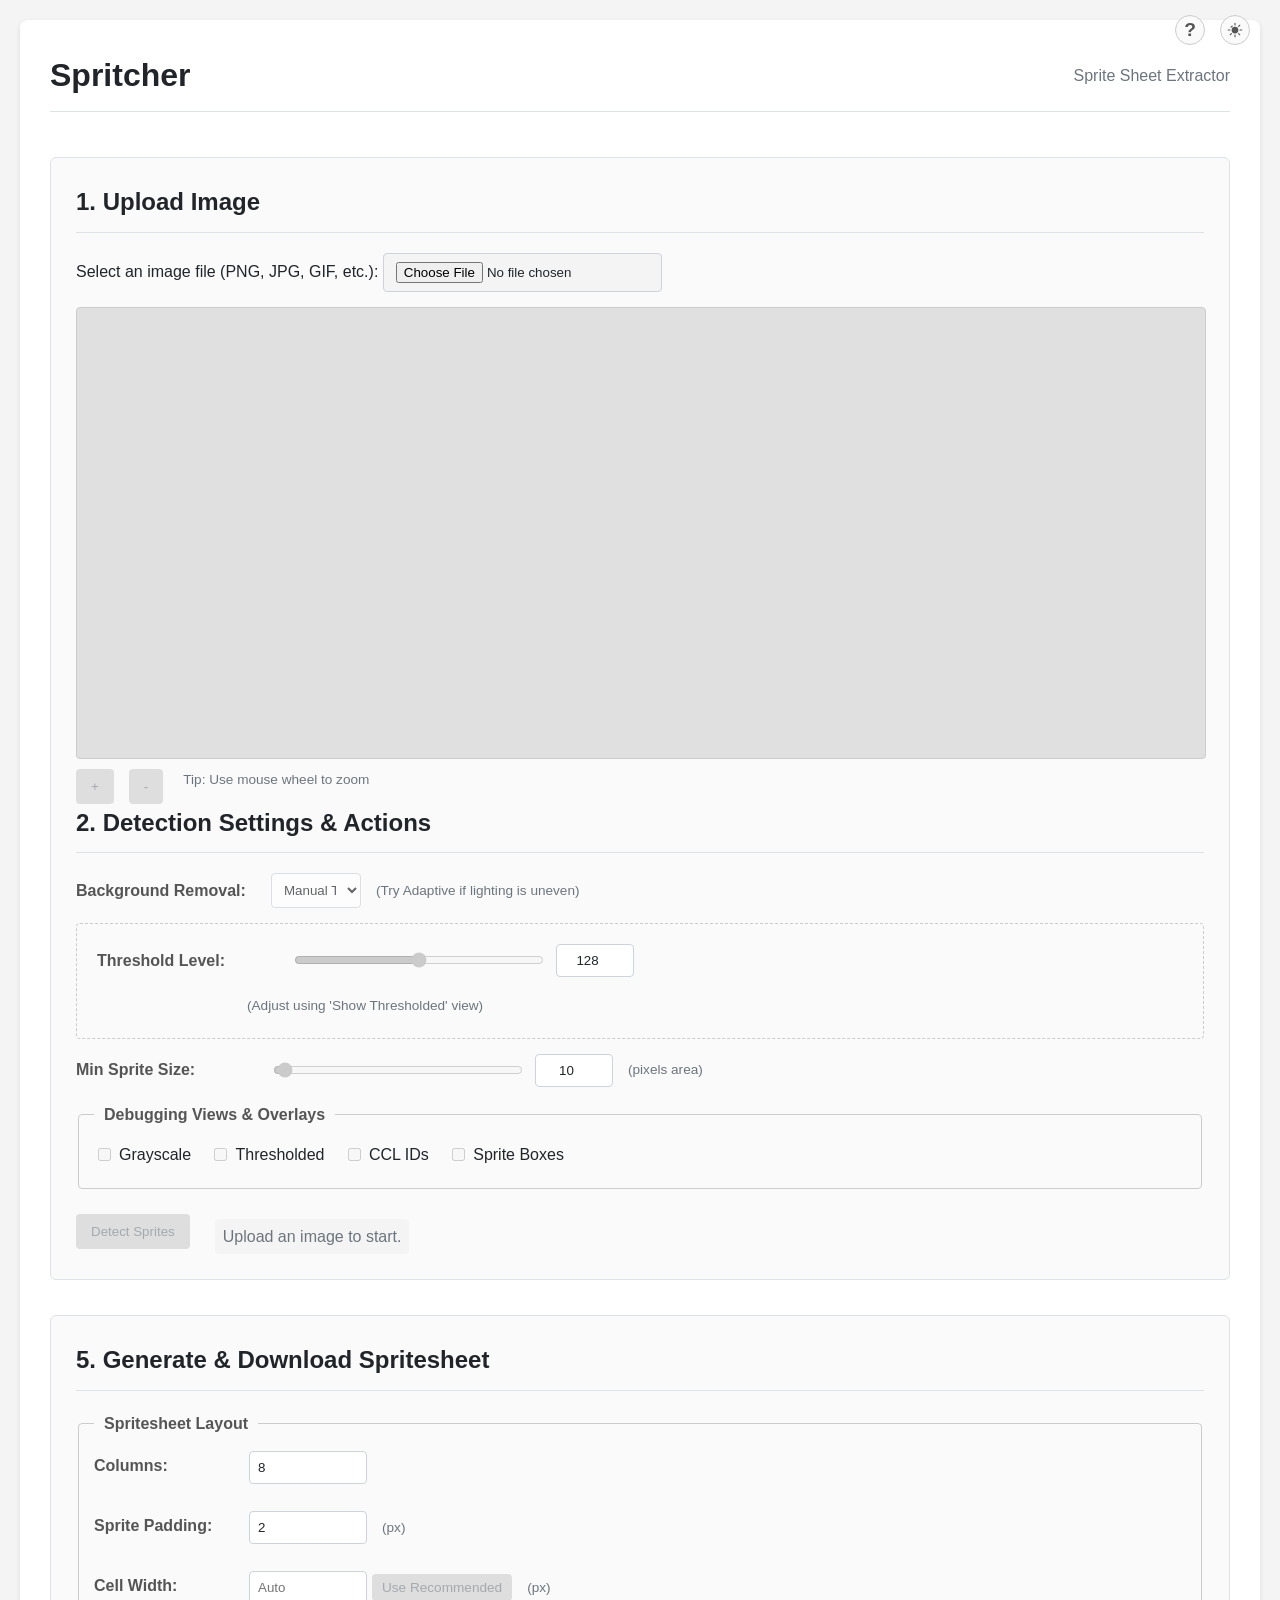
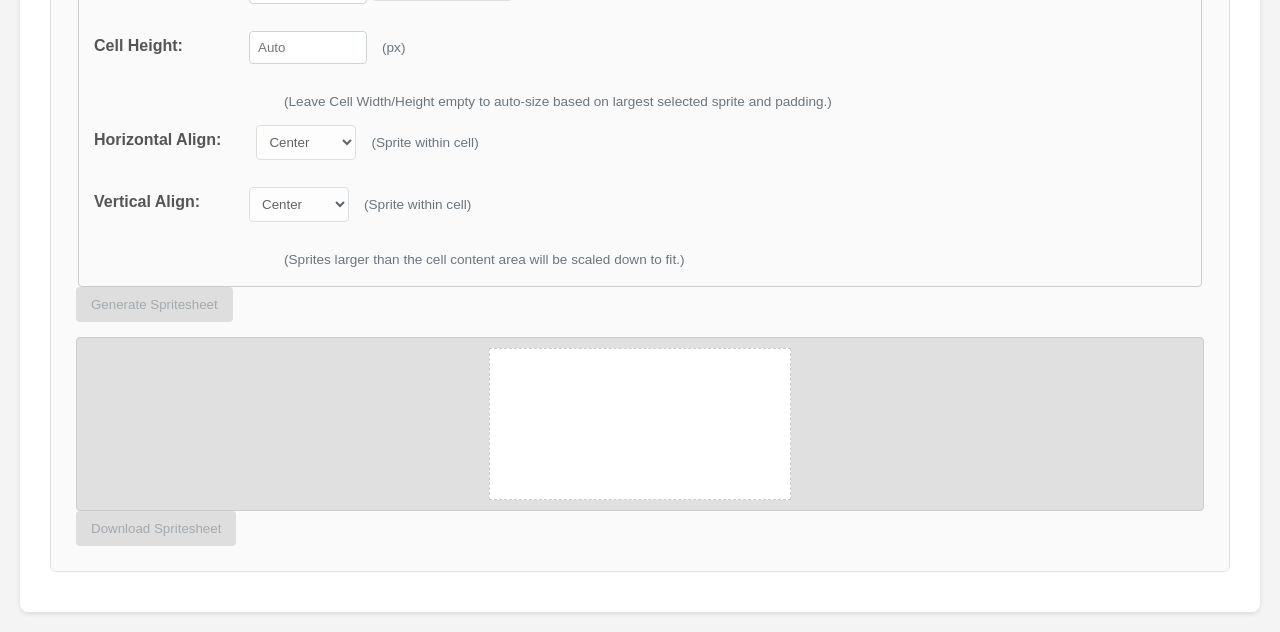
<file: index.html>
<!DOCTYPE html>
<html lang="en">
<head>
    <meta charset="UTF-8">
    <meta name="viewport" content="width=device-width, initial-scale=1.0">
    <title>Spritcher - Sprite Sheet Extractor</title>
    <link rel="stylesheet" href="variables.css">
    <link rel="stylesheet" href="base.css">
    <link rel="stylesheet" href="theme-toggle.css">
    <link rel="stylesheet" href="components.css">
    <link rel="stylesheet" href="preview.css">
    <link rel="stylesheet" href="editing.css">
    <link rel="stylesheet" href="spritesheet.css">
    <link rel="stylesheet" href="extracted-sprites.css">
    <link rel="stylesheet" href="help-modal.css">
</head>
<body>
    <button id="theme-toggle-button" class="theme-toggle" title="Toggle Light/Dark Mode">
        <svg id="sun-icon" xmlns="http://www.w3.org/2000/svg" viewBox="0 0 24 24" fill="currentColor" class="w-6 h-6">
            <path d="M12 2.25a.75.75 0 01.75.75v2.25a.75.75 0 01-1.5 0V3a.75.75 0 01.75-.75zM7.5 12a4.5 4.5 0 119 0 4.5 4.5 0 01-9 0zM18.894 6.166a.75.75 0 00-1.06-1.06l-1.591 1.59a.75.75 0 101.06 1.061l1.591-1.59zM21.75 12a.75.75 0 01-.75.75h-2.25a.75.75 0 010-1.5h2.25a.75.75 0 01.75.75zM17.834 18.894a.75.75 0 001.06-1.06l-1.59-1.591a.75.75 0 10-1.061 1.06l1.59 1.591zM12 18a.75.75 0 01.75.75V21a.75.75 0 01-1.5 0v-2.25A.75.75 0 0112 18zM7.758 17.303a.75.75 0 00-1.061-1.06l-1.591 1.59a.75.75 0 001.06 1.061l1.591-1.59zM6 12a.75.75 0 01-.75.75H3a.75.75 0 010-1.5h2.25A.75.75 0 016 12zM6.166 7.758a.75.75 0 001.06 1.06l1.59-1.591a.75.75 0 00-1.06-1.06l-1.59 1.59z"/>
        </svg>
        <svg id="moon-icon" xmlns="http://www.w3.org/2000/svg" viewBox="0 0 24 24" fill="currentColor" class="w-6 h-6" style="display: none;">
            <path fill-rule="evenodd" d="M9.528 1.718a.75.75 0 01.162.819A8.97 8.97 0 009 6a9 9 0 009 9 8.97 8.97 0 003.463-.69a.75.75 0 01.981.98 10.503 10.503 0 01-9.694 6.46c-5.799 0-10.5-4.7-10.5-10.5 0-3.51 1.713-6.637 4.43-8.564a.75.75 0 01.819.162z" clip-rule="evenodd"/>
        </svg>
    </button>
    <button id="help-button" class="help-btn" title="Open Help Guide">?</button>

    <div class="app-container">
        <h1>Spritcher <small>Sprite Sheet Extractor</small></h1>

        <!-- Combined Upload and Settings Section -->
        <section id="setup-section" class="setup-panel">
            <div class="setup-column upload-column">
                <h2>1. Upload Image</h2>
                <label for="image-upload">Select an image file (PNG, JPG, GIF, etc.):</label>
                <input type="file" id="image-upload" accept="image/*" title="Choose the image containing the sprites you want to extract">
                <div id="image-preview-container">
                    <canvas id="image-preview-canvas"></canvas>
                    <div id="debug-overlays"></div>
                </div>
                <div class="zoom-controls">
                    <button id="zoom-in-button" title="Zoom In">+</button>
                    <button id="zoom-out-button" title="Zoom Out">-</button>
                    <span class="setting-hint">Tip: Use mouse wheel to zoom</span>
                </div>
            </div>

            <div class="setup-column settings-column">
                <h2>2. Detection Settings & Actions</h2>
                <div class="setting">
                    <label for="threshold-type-select">Background Removal:</label>
                    <select id="threshold-type-select" title="Choose how to separate sprites from the background">
                        <option value="manual" selected>Manual Threshold</option>
                        <option value="adaptive-mean">Adaptive Threshold (Mean)</option>
                    </select>
                    <span class="setting-hint">(Try Adaptive if lighting is uneven)</span>
                </div>

                <div id="manual-threshold-settings" class="threshold-settings-group visible">
                    <div class="setting">
                        <label for="threshold-slider">Threshold Level:</label>
                        <input type="range" id="threshold-slider" min="0" max="255" value="128" title="Adjust sensitivity for background removal (lower = more sensitive)">
                        <input type="number" id="threshold-number-input" min="0" max="255" value="128" style="width: 60px; text-align: center;">
                    </div>
                    <span class="setting-hint" style="margin-left: 150px;">(Adjust using 'Show Thresholded' view)</span>
                    <span id="transparency-threshold-hint" class="setting-hint" style="display: none; margin-left: 150px; color: var(--text-link);">(Threshold set to 0 due to detected transparency)</span>
                </div>

                <div id="adaptive-threshold-settings" class="threshold-settings-group">
                    <div class="setting">
                        <label for="adaptive-blocksize-input">Neighborhood Size:</label>
                        <input type="number" id="adaptive-blocksize-input" min="3" step="2" value="11" title="Size of the area around each pixel used to calculate local threshold (must be odd)">
                        <span class="setting-hint">(Odd, e.g., 3, 5, 11...)</span>
                    </div>
                    <div class="setting">
                        <label for="adaptive-c-input">Sensitivity (C):</label>
                        <input type="number" id="adaptive-c-input" step="1" value="2" title="Constant subtracted from the local mean. Higher values make detection less sensitive.">
                        <span class="setting-hint">(Fine-tunes adaptive)</span>
                    </div>
                </div>

                <div class="setting">
                    <label for="min-sprite-size-slider">Min Sprite Size:</label>
                    <input type="range" id="min-sprite-size-slider" min="1" max="500" value="10" title="Ignore detected shapes smaller than this pixel area">
                    <input type="number" id="min-sprite-size-number-input" min="1" max="5000" value="10" style="width: 60px; text-align: center;">
                    <span class="setting-hint">(pixels area)</span>
                </div>

                <fieldset>
                    <legend>Debugging Views & Overlays</legend>
                    <label><input type="checkbox" id="show-grayscale-checkbox" name="debug-view" title="Show the image converted to grayscale"> Grayscale</label>
                    <label><input type="checkbox" id="show-threshold-checkbox" name="debug-view" title="Show the result of the background removal (thresholding)"> Thresholded</label>
                    <label><input type="checkbox" id="show-ccl-checkbox" name="debug-view" title="Show each detected sprite area with a unique color (Connected Component Labels)"> CCL IDs</label>
                    <label><input type="checkbox" id="show-bboxes-checkbox" name="debug-overlay" title="Show blue bounding boxes around detected sprites (enable for editing)"> Sprite Boxes</label>
                </fieldset>

                <div class="action-row" style="margin-top: 20px; display: flex; align-items: center; gap: 15px; flex-wrap: wrap;">
                    <button id="process-button" title="Apply settings and find sprite boundaries">Detect Sprites</button>
                    <div id="processing-status">Upload an image and adjust settings to start.</div>
                </div>
            </div>
        </section>

        <!-- Editing Tools Section (Remains Separate) -->
        <section id="editing-tools-section" style="display: none;">
            <h2>3. Sprite Editing Tools</h2> 
            <div id="edit-toolbar">
                <button id="pan-mode-btn" class="edit-mode-btn active" data-mode="pan" title="Pan/Zoom Mode (Click+Drag to Pan, Wheel to Zoom)">Pan/Zoom</button>
                <button id="select-mode-btn" class="edit-mode-btn" data-mode="select" title="Select Sprites (Click on a blue box)">Select</button>
                <button id="edit-bounds-mode-btn" class="edit-mode-btn" data-mode="edit-bounds" title="Edit Boundaries (Select a sprite first, then drag handles)">Edit Bounds</button>
                <button id="add-box-mode-btn" class="edit-mode-btn" data-mode="add" title="Add New Sprite Box (Click and drag on the image)">Add Box</button>
                <button id="delete-selected-btn" title="Delete Selected Sprite (Select a sprite first)" disabled>Delete Selected</button>
            </div>
            <div id="editing-status">Mode: PAN. Click and drag to pan, use wheel or buttons to zoom.</div>
        </section>

        <!-- Extracted Sprites Section (Remains Separate) -->
        <section id="extracted-sprites-section" style="display: none;">
            <h2>4. Manage Sprites for Sheet</h2>

            <div class="sprite-management-container">
                <div class="sprite-panel available-sprites-panel">
                    <h3>Available Sprites (from last detection)</h3>
                    <div class="extracted-sprites-toolbar">
                        <button id="add-all-available-btn" title="Add all available sprites to the sheet">Add All</button>
                        <span id="available-sprites-count">0 sprites detected.</span>
                    </div>
                    <div id="available-sprites-display" class="extracted-sprites-container">
                        <!-- Available sprite previews will be generated here by JS -->
                        <p>Click 'Detect Sprites' to see individual sprites here.</p>
                    </div>
                    <div class="setting-hint">(Click on sprites above to add them to the 'Selected for Sheet' panel.)</div>
                </div>

                <div class="sprite-panel selected-sprites-panel">
                    <h3>Selected for Sheet</h3>
                    <div class="extracted-sprites-toolbar">
                        <button id="remove-all-selected-btn" title="Remove all sprites from the sheet">Remove All</button>
                        <span id="selected-sprites-count">0 sprites selected.</span>
                    </div>
                    <div id="selected-sprites-display" class="extracted-sprites-container selected-container">
                        <!-- Selected sprite previews will be generated here by JS -->
                        <p>Add sprites from the 'Available' panel.</p>
                    </div>
                    <div id="selected-sprites-stats" class="sprite-stats-display">
                        <!-- Stats will be populated by JS -->
                        <p>Select sprites to see size information.</p>
                    </div>
                    <div class="setting-hint">(Click on sprites above to remove them. Drag and drop to reorder).</div>
                </div>
            </div>
        </section>

        <!-- Spritesheet Generation Section (Remains Separate) -->
        <section id="spritesheet-section">
            <h2>5. Generate & Download Spritesheet</h2> 
            <fieldset>
                <legend>Spritesheet Layout</legend>
                <div class="setting">
                    <label for="grid-cols-input">Columns:</label>
                    <input type="number" id="grid-cols-input" min="1" value="8" title="Number of sprites per row in the final sheet">
                </div>
                <div class="setting">
                    <label for="padding-input">Sprite Padding:</label>
                    <input type="number" id="padding-input" min="0" value="2" title="Space (in pixels) around each sprite *within* its cell">
                    <span class="setting-hint">(px)</span>
                </div>
                <!-- Cell Size Inputs -->
                <div class="setting">
                    <label for="cell-width-input">Cell Width:</label>
                    <input type="number" id="cell-width-input" min="1" placeholder="Auto" title="Width of each grid cell (pixels). Leave empty for automatic sizing based on largest sprite + padding.">
                    <button id="use-recommended-size-btn" class="small-btn" title="Set Cell Width/Height based on largest selected sprite + padding">Use Recommended</button>
                    <span class="setting-hint">(px)</span>
                </div>
                <div class="setting">
                    <label for="cell-height-input">Cell Height:</label>
                    <input type="number" id="cell-height-input" min="1" placeholder="Auto" title="Height of each grid cell (pixels). Leave empty for automatic sizing.">
                    <span class="setting-hint">(px)</span>
                </div>
                <div class="setting-hint" style="margin-left: 190px;">(Leave Cell Width/Height empty to auto-size based on largest selected sprite and padding.)</div>
                <!-- END Cell Size Inputs -->

                <div class="setting">
                    <label for="align-h-select">Horizontal Align:</label>
                    <select id="align-h-select" title="How sprites align horizontally within their cell's content area if smaller">
                        <option value="left">Left</option>
                        <option value="center" selected>Center</option>
                        <option value="right">Right</option>
                    </select>
                    <span class="setting-hint">(Sprite within cell)</span>
                </div>
                <div class="setting">
                    <label for="align-v-select">Vertical Align:</label>
                    <select id="align-v-select" title="How sprites align vertically within their cell's content area if smaller">
                        <option value="top">Top</option>
                        <option value="center" selected>Center</option>
                        <option value="bottom">Bottom</option>
                    </select>
                    <span class="setting-hint">(Sprite within cell)</span>
                </div>
                <div class="setting-hint" style="margin-left: 190px;">(Sprites larger than the cell content area will be scaled down to fit.)</div>
            </fieldset>

            <button id="generate-spritesheet-button" title="Arrange the detected (and edited) sprites into a grid">Generate Spritesheet</button>
            <div id="spritesheet-preview-container">
                <canvas id="spritesheet-preview-canvas"></canvas>
            </div>
            <button id="download-spritesheet-button" disabled title="Download the generated spritesheet as a PNG file">Download Spritesheet</button>
        </section>

    </div>

    <!-- Help Dialog Modal -->
    <dialog id="help-dialog" class="help-modal">
        <button id="help-close-button" class="help-close-btn" title="Close Help">&times;</button>
        <h2>Spritcher Help Guide</h2>
        <div id="help-content-container">
            <p>Loading help content...</p>
        </div>
    </dialog>

    <script type="importmap">
    {
        "imports": {
            "image-loader": "./image-loader.js",
            "image-processor": "./image-processor.js",
            "blob-detector": "./blob-detector.js",
            "spritesheet-generator": "./spritesheet-generator.js",
            "ui-controller": "./ui-controller.js",
            "utils": "./utils.js",
            "state": "./state.js",
            "dom-elements": "./dom-elements.js",
            "settings-controller": "./settings-controller.js",
            "processing-controller": "./processing-controller.js",
            "spritesheet-controller": "./spritesheet-controller.js",
            "viewport-controller": "./viewport-controller.js",
            "editing-controller": "./editing-controller.js",
            "mode-controller": "./mode-controller.js",
            "selection-controller": "./selection-controller.js",
            "resize-controller": "./resize-controller.js",
            "add-box-controller": "./add-box-controller.js",
            "delete-controller": "./delete-controller.js",
            "debug-controller": "./debug-controller.js",
            "theme-controller": "./theme-controller.js",
            "extracted-sprites-controller": "./extracted-sprites-controller.js",
            "help-controller": "./help-controller.js"
        }
    }
    </script>
    <script type="module" src="main.js"></script>
</body>
</html>
</file>
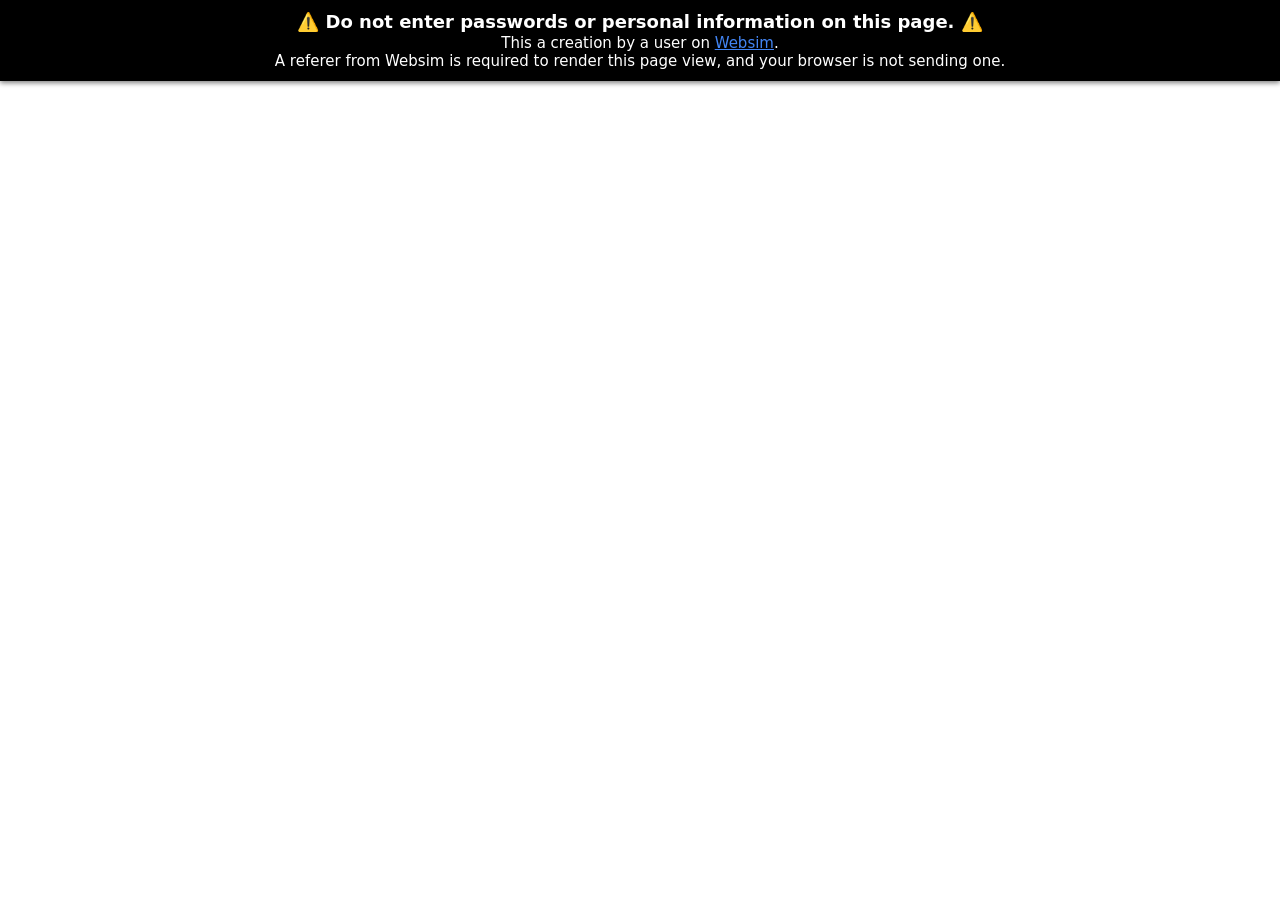
<file: help-content.html>
<html lang="en">
  <head>
    <meta charset="UTF-8" />

    <meta charset="utf-8" />
    <link rel="canonical" href="https://websim.com/@SitcomReality/spritcher" />
    <meta name="viewport" content="width=device-width, initial-scale=1" />

    <title>Spritcher</title>

    <style>
      html {
        font-size: 15px;
      }
      html,
      body {
        margin: 0;
        padding: 0;
        min-height: 100%;
        height: 100%;
        display: flex;
        flex-direction: column;
      }
      .warning {
        background: black;
        box-shadow: 0 2px 5px rgba(0, 0, 0, 0.5);
        padding: 0.75em;
        color: white;
        text-align: center;
        font-family: -apple-system, BlinkMacSystemFont, "Segoe UI (Custom)",
          Roboto, "Helvetica Neue", "Open Sans (Custom)", system-ui, sans-serif,
          "Apple Color Emoji", "Segoe UI Emoji";
        line-height: 1.2;
        font-size: 1rem;
        position: relative;
        z-index: 2;
      }
      .warning span {
        font-family: initial;
      }
      .warning h1 {
        font-size: 1.2rem;
        margin: 0;
      }
      .warning a {
        color: rgb(66 133 244);
      }
      .iframe-wrap {
        -webkit-box-flex: 1;
        -webkit-flex: 1 1 auto;
            -ms-flex: 1 1 auto;
                flex: 1 1 auto;
        height: 100%;
        position: relative;
        overflow: auto;
        -webkit-overflow-scrolling: touch;
      }
      .iframe {
        position: absolute;
        top: 0;
        left: 0;
        border: 0;
        display: block;
        width: 100%;
        height: 100%;
      }
      @media (max-width: 550px) {
        @supports (height: 100svh) {
          .iframe {
            height: calc(100svh - var(--cp-header-height-small));
          }
        }
      }
    </style>
  </head>

  <body class="">
    <div class="warning">
      <h1>
        <span>⚠️</span> Do not enter passwords or personal information on this
        page. <span>⚠️</span>
      </h1>
      This a creation by a user on
      <a href="https://websim.com/p/2zsb0vtyjs1exni5pme1/47">Websim</a>.
      <br />
      A referer from Websim is required to render this page view, and your
      browser is not sending one.
      <br />
    </div>

    <div class="result-iframe-wrap" role="main">
      <iframe
        name="contentWindow"
        allow="accelerometer *; bluetooth *; camera *; encrypted-media *; display-capture *; geolocation *; gyroscope *; microphone *; midi *; clipboard-read *; clipboard-write *; serial *; xr-spatial-tracking *; fullscreen *; payment *"
        class="iframe"
        src="https://2zsb0vtyjs1exni5pme1.c.websim.com/help-content.html?v=47&t=1775382242982"
      ></iframe>
    </div>
  </body>
</html>
</file>
<file: variables.css>
/* CSS Custom Properties (Theme Variables) */
:root {
    /* Light Theme (Default) */
    --bg-primary: #ffffff;
    --bg-secondary: #f4f4f4;
    --bg-tertiary: #fafafa;
    --bg-interactive: #e0e0e0; /* Backgrounds for elements like previews */
    --bg-button: #007bff;
    --bg-button-hover: #0056b3;
    --bg-button-active: #004085;
    --bg-button-delete: #dc3545;
    --bg-button-delete-hover: #c82333;
    --bg-button-disabled: #ccc;
    --text-primary: #212529;
    --text-secondary: #555;
    --text-muted: #6c757d;
    --text-button: #ffffff;
    --text-link: #007bff;
    --border-primary: #dee2e6;
    --border-secondary: #ccc;
    --border-interactive: #ced4da; /* Borders for inputs/selects */
    --border-highlight: limegreen; /* Selection/Highlight */
    --border-highlight-dark: darkgreen;
    --shadow-primary: 0 2px 5px rgba(0, 0, 0, 0.1);
    --shadow-highlight: 0 0 5px rgba(0, 255, 0, 0.7);
    --overlay-bg: rgba(0, 0, 0, 0.5);
    --overlay-text: yellow;
    --resize-handle-bg: limegreen;
    --resize-handle-border: darkgreen;
    --adding-box-border: orange;
    --editable-box-border: blue;
}

.dark-mode {
    /* Dark Theme */
    --bg-primary: #212529;
    --bg-secondary: #343a40;
    --bg-tertiary: #495057;
    --bg-interactive: #6c757d;
    --bg-button: #0d6efd; /* Slightly brighter blue */
    --bg-button-hover: #0b5ed7;
    --bg-button-active: #0a58ca;
    --bg-button-delete: #dc3545;
    --bg-button-delete-hover: #bb2d3b;
    --bg-button-disabled: #555;
    --text-primary: #f8f9fa;
    --text-secondary: #adb5bd;
    --text-muted: #889;
    --text-button: #ffffff;
    --text-link: #60a5fa; /* Lighter blue for links */
    --border-primary: #495057;
    --border-secondary: #6c757d;
    --border-interactive: #889;
    --border-highlight: #34d399; /* Lighter green */
    --border-highlight-dark: #047857;
    --shadow-primary: 0 2px 5px rgba(0, 0, 0, 0.3);
    --shadow-highlight: 0 0 6px rgba(52, 211, 153, 0.6);
    --overlay-bg: rgba(255, 255, 255, 0.2);
    --overlay-text: lightyellow;
    --resize-handle-bg: #34d399;
    --resize-handle-border: #047857;
    --adding-box-border: #fdba74; /* Lighter orange */
    --editable-box-border: #93c5fd; /* Lighter blue */
}
</file>
<file: base.css>
/* Base Styles, Typography, Main Layout */
body {
    font-family: -apple-system, BlinkMacSystemFont, "Segoe UI", Roboto, "Helvetica Neue", Arial, sans-serif;
    margin: 0;
    padding: 20px;
    background-color: var(--bg-secondary);
    color: var(--text-primary);
    transition: background-color 0.3s ease, color 0.3s ease;
    line-height: 1.6;
}

.app-container {
    max-width: 1300px;
    margin: 0 auto;
    background-color: var(--bg-primary);
    padding: 30px;
    border-radius: 8px;
    box-shadow: var(--shadow-primary);
    display: flex;
    flex-direction: column;
    gap: 25px;
    transition: background-color 0.3s ease;
}

h1, h2 {
    color: var(--text-primary);
    border-bottom: 1px solid var(--border-primary);
    padding-bottom: 10px;
    margin-top: 0;
    margin-bottom: 20px;
}

h1 {
    display: flex;
    justify-content: space-between;
    align-items: center;
}

h1 small {
    font-size: 0.5em;
    color: var(--text-muted);
    font-weight: normal;
}

section {
    margin-bottom: 10px;
    padding: 25px;
    border: 1px solid var(--border-primary);
    border-radius: 6px;
    background-color: var(--bg-tertiary);
    transition: background-color 0.3s ease, border-color 0.3s ease;
}

/* Basic Tooltip Style */
[title] {
  position: relative;
}

/* Basic pseudo-element tooltip - improve if needed */
[title]:hover::after {
  content: attr(title);
  position: absolute;
  bottom: 110%;
  left: 50%;
  transform: translateX(-50%);
  padding: 5px 8px;
  border-radius: 4px;
  background-color: var(--bg-secondary);
  color: var(--text-primary);
  font-size: 0.85em;
  white-space: nowrap;
  z-index: 100;
  box-shadow: 0 1px 3px rgba(0,0,0,0.2);
  border: 1px solid var(--border-secondary);
  pointer-events: none;
  opacity: 0.95;
}

/* Hide default browser tooltip if using custom */
/* [title] { pointer-events: auto !important; } */
</file>
<file: theme-toggle.css>
/* Theme Toggle Button Styles */
.theme-toggle {
    position: absolute;
    top: 15px;
    right: 20px;
    cursor: pointer;
    background: var(--bg-tertiary);
    border: 1px solid var(--border-secondary);
    border-radius: 20px;
    padding: 5px;
    display: flex;
    align-items: center;
    transition: background-color 0.3s ease;
}

.theme-toggle svg {
    width: 18px;
    height: 18px;
    fill: var(--text-secondary);
    transition: fill 0.3s ease;
}

.theme-toggle:hover svg {
    fill: var(--text-primary);
}
</file>
<file: components.css>
/* General Component Styles (Buttons, Inputs, Fieldsets, etc.) */

/* Settings Layout */
.setting {
    margin-bottom: 15px;
    display: flex;
    align-items: center;
    gap: 10px;
    flex-wrap: wrap;
}

.setting label {
    flex-basis: 180px;
    flex-shrink: 0;
    font-weight: bold;
    color: var(--text-secondary);
    transition: color 0.3s ease;
    padding-right: 5px;
}

.setting-hint {
    font-size: 0.85em;
    color: var(--text-muted);
    margin-left: 5px;
    transition: color 0.3s ease;
}

/* Fieldsets */
fieldset {
    border: 1px solid var(--border-secondary);
    padding: 15px;
    margin-top: 15px;
    border-radius: 4px;
    transition: border-color 0.3s ease;
}

fieldset legend {
    padding: 0 10px;
    font-weight: bold;
    color: var(--text-secondary);
    transition: color 0.3s ease;
}

fieldset label {
    display: inline-flex;
    align-items: center;
    gap: 5px;
    margin-right: 15px;
    margin-bottom: 5px;
    font-weight: normal;
    color: var(--text-primary);
    flex-basis: auto;
    transition: color 0.3s ease;
}

/* General Button Styles */
button {
    padding: 10px 15px;
    background-color: var(--bg-button);
    color: var(--text-button);
    border: none;
    border-radius: 4px;
    cursor: pointer;
    transition: background-color 0.2s ease, box-shadow 0.2s ease;
    margin-right: 10px;
    font-weight: 500;
}

button:hover:not(:disabled) {
    background-color: var(--bg-button-hover);
    box-shadow: 0 1px 3px rgba(0, 0, 0, 0.1);
}

button:active:not(:disabled) {
    background-color: var(--bg-button-active);
    box-shadow: inset 0 1px 2px rgba(0, 0, 0, 0.1);
}

button:disabled {
    background-color: var(--bg-button-disabled);
    cursor: not-allowed;
    opacity: 0.6;
    color: var(--text-muted);
    transition: background-color 0.3s ease, color 0.3s ease, opacity 0.3s ease;
}

/* Input Styles */
input[type="file"] {
     border: 1px solid var(--border-interactive);
     display: inline-block;
     padding: 8px 12px;
     cursor: pointer;
     border-radius: 4px;
     background-color: var(--bg-secondary);
     color: var(--text-primary);
     transition: background-color 0.3s ease, color 0.3s ease, border-color 0.3s ease;
 }
 input[type="file"]:hover {
     border-color: var(--text-link);
 }

input[type="range"] {
    cursor: pointer;
    flex-grow: 1;
    max-width: 250px;
    accent-color: var(--bg-button);
}

input[type="number"],
select {
    padding: 8px;
    border: 1px solid var(--border-interactive);
    border-radius: 4px;
    width: 90px;
    background-color: var(--bg-primary);
    color: var(--text-primary);
    transition: background-color 0.3s ease, color 0.3s ease, border-color 0.3s ease;
}

input[type="number"]:focus,
select:focus {
    outline: none;
    border-color: var(--text-link);
    box-shadow: 0 0 0 2px rgba(0, 123, 255, 0.25);
}
.dark-mode input[type="number"]:focus,
.dark-mode select:focus {
    box-shadow: 0 0 0 2px rgba(96, 165, 250, 0.35);
}

/* Status Divs */
#processing-status, #editing-status {
    margin-top: 10px;
    font-style: normal;
    color: var(--text-muted);
    min-height: 1.2em;
    padding: 5px 8px;
    background-color: var(--bg-secondary);
    border-radius: 4px;
    display: inline-block;
    transition: color 0.3s ease, background-color 0.3s ease;
}

/* Threshold Settings Group Visibility */
.threshold-settings-group {
    display: none;
    border: 1px dashed var(--border-secondary);
    padding: 20px;
    margin-top: 10px;
    margin-bottom: 15px;
    border-radius: 4px;
    transition: border-color 0.3s ease;
}

.threshold-settings-group.visible {
    display: block;
}
</file>
<file: preview.css>
/* Image Preview Area Styles */
#image-preview-container {
    position: relative;
    width: 100%;
    height: 450px;
    overflow: hidden;
    border: 1px solid var(--border-secondary);
    margin-top: 15px;
    background-color: var(--bg-interactive);
    border-radius: 4px;
    transition: background-color 0.3s ease, border-color 0.3s ease;
}
/* Cursors for different modes */
#image-preview-container.pan-mode { cursor: grab; }
#image-preview-container.pan-mode.grabbing { cursor: grabbing; }
#image-preview-container.select-mode { cursor: default; }
#image-preview-container.add-mode { cursor: crosshair; }

#image-preview-canvas {
    display: block;
    transform-origin: 0 0;
    background-color: var(--bg-primary);
    image-rendering: pixelated;
    image-rendering: crisp-edges;
    transition: background-color 0.3s ease;
}

#debug-overlays {
    position: absolute;
    top: 0;
    left: 0;
    width: 0; /* Set by JS based on image size */
    height: 0; /* Set by JS based on image size */
    transform-origin: 0 0;
    overflow: visible; /* Allow elements (boxes, handles) to overflow */
    pointer-events: none; /* Container doesn't block clicks, children can override */
}

.zoom-controls {
    margin-top: 10px;
    display: flex;
    gap: 5px;
}

/* Basic Bounding Box (Debugging View) */
.bbox {
    position: absolute;
    border: 1px solid red;
    box-sizing: border-box;
    pointer-events: none;
}
</file>
<file: editing.css>
/* Editing Tools Styles (Toolbar, Status, Boxes, Handles) */

/* Editing Toolbar */
#edit-toolbar {
    display: flex;
    flex-wrap: wrap;
    gap: 8px;
    margin-bottom: 15px;
    padding: 10px;
    background-color: var(--bg-secondary);
    border-radius: 4px;
    transition: background-color 0.3s ease;
}

#edit-toolbar button {
    padding: 8px 12px;
    font-size: 0.9em;
    margin-right: 0;
}

#edit-toolbar button.active {
    background-color: var(--bg-button-active);
    color: var(--text-button);
    box-shadow: inset 0 1px 3px rgba(0,0,0,0.2);
}

#edit-toolbar button.active:hover:not(:disabled) {
    background-color: var(--bg-button-active);
}

/* Delete Button Specific */
#delete-selected-btn {
    background-color: var(--bg-button-delete);
}

#delete-selected-btn:hover:not(:disabled) {
    background-color: var(--bg-button-delete-hover);
}

#delete-selected-btn:disabled {
    background-color: var(--bg-button-disabled);
    cursor: not-allowed;
    opacity: 0.6;
}

/* Editable Bounding Box */
.editable-bbox {
    position: absolute;
    border: 2px solid var(--editable-box-border);
    box-sizing: border-box;
    pointer-events: auto; /* Make them interactive */
    cursor: pointer;
    transition: border-color 0.2s ease;
}
.editable-bbox:hover {
    border-color: var(--border-highlight);
}

.editable-bbox.selected {
    border-color: var(--border-highlight);
    border-width: 3px;
    box-shadow: var(--shadow-highlight);
    z-index: 10; /* Bring selected box above others */
}
.editable-bbox.selected:hover {
     border-color: var(--border-highlight); /* Keep highlight color on hover */
}

/* Temporary Box for Adding */
.adding-bbox-temp {
    position: absolute;
    border: 2px dashed var(--adding-box-border);
    box-sizing: border-box;
    pointer-events: none;
    z-index: 15; /* Above other boxes */
    background-color: rgba(253, 186, 116, 0.1);
}
.dark-mode .adding-bbox-temp {
    background-color: rgba(253, 186, 116, 0.2);
}

/* Resize Handles */
.resize-handle {
    position: absolute;
    width: 12px;
    height: 12px;
    background-color: var(--resize-handle-bg);
    border: 1px solid var(--resize-handle-border);
    border-radius: 2px;
    box-sizing: border-box;
    /* Center the handle on the corner/edge */
    transform: translate(-50%, -50%);
    z-index: 11; /* Above selected box, below adding box */
    pointer-events: auto; /* Make handles interactive */
    transition: background-color 0.3s ease, border-color 0.3s ease;
}

/* Resizing handle positions and cursors */
.resize-handle.nw { top: 0; left: 0; cursor: nwse-resize; }
.resize-handle.n  { top: 0; left: 50%; cursor: ns-resize; }
.resize-handle.ne { top: 0; left: 100%; cursor: nesw-resize; }
.resize-handle.w  { top: 50%; left: 0; cursor: ew-resize; }
.resize-handle.e  { top: 50%; left: 100%; cursor: ew-resize; }
.resize-handle.sw { top: 100%; left: 0; cursor: nesw-resize; }
.resize-handle.s  { top: 100%; left: 50%; cursor: ns-resize; }
.resize-handle.se { top: 100%; left: 100%; cursor: nwse-resize; }
</file>
<file: spritesheet.css>
/* Spritesheet Generation Section Styles */
#spritesheet-preview-container {
    margin-top: 15px;
    border: 1px solid var(--border-secondary);
    min-height: 100px;
    max-height: 450px;
    background-color: var(--bg-interactive);
    overflow: auto;
    width: 100%;
    border-radius: 4px;
    padding: 10px;
    box-sizing: border-box;
    transition: background-color 0.3s ease, border-color 0.3s ease;
}

#spritesheet-preview-canvas {
      display: block;
      background-color: var(--bg-primary);
      margin: 0 auto;
      image-rendering: pixelated;
      image-rendering: crisp-edges;
      transition: background-color 0.3s ease;
      border: 1px dashed var(--border-secondary);
}

/* Ensure settings section aligns items nicely */
#spritesheet-section .setting {
    align-items: center; /* Changed to center for better alignment with hints */
}

#spritesheet-section .setting label {
    min-width: 120px; /* Give labels consistent width */
    flex-basis: auto; /* Allow flex-grow for inputs if needed */
    padding-right: 10px;
}

#spritesheet-section fieldset {
    display: flex;
    flex-direction: column;
    gap: 12px; /* Increased gap slightly */
}

#spritesheet-section .setting input[type="number"],
#spritesheet-section .setting select {
    width: 100px; /* Consistent width for number/select inputs */
    flex-grow: 0;
    flex-shrink: 0;
}

/* Adjust specific inputs if needed */
#cell-width-input, #cell-height-input {
    width: 80px; /* Slightly smaller for cell size */
}

#use-recommended-size-btn {
    margin-left: -5px; /* Adjust spacing */
    margin-right: 0;
    padding: 6px 10px; /* Smaller padding */
    font-size: 0.85em; /* Smaller font */
}
</file>
<file: extracted-sprites.css>
/* Extracted Sprites Section Styles */

#extracted-sprites-section {
    /* Display handled by JS */
}

/* NEW: Container for the two panels */
.sprite-management-container {
    display: flex;
    gap: 20px;
    flex-wrap: wrap; /* Allow wrapping on smaller screens */
}

.sprite-panel {
    flex: 1; /* Each panel takes half the space */
    min-width: 300px; /* Minimum width before wrapping */
    display: flex;
    flex-direction: column;
    padding: 15px;
    background-color: var(--bg-primary);
    border: 1px solid var(--border-secondary);
    border-radius: 4px;
    transition: background-color 0.3s ease, border-color 0.3s ease;
}

.sprite-panel h3 {
    margin-top: 0;
    margin-bottom: 10px;
    font-size: 1.1em;
    color: var(--text-secondary);
    border-bottom: 1px solid var(--border-primary);
    padding-bottom: 8px;
}

.extracted-sprites-toolbar {
    margin-bottom: 10px; /* Reduced margin */
    display: flex;
    align-items: center;
    gap: 10px;
    flex-wrap: wrap;
    padding: 5px; /* Reduced padding */
    background-color: var(--bg-secondary);
    border-radius: 4px;
    transition: background-color 0.3s ease;
}

#available-sprites-count, #selected-sprites-count {
    font-size: 0.9em;
    color: var(--text-muted);
    margin-left: auto; /* Push count to the right */
}

.extracted-sprites-container {
    display: flex;
    flex-wrap: wrap;
    gap: 8px; /* Slightly reduced gap */
    padding: 10px; /* Slightly reduced padding */
    border: 1px dashed var(--border-secondary);
    border-radius: 4px;
    min-height: 150px; /* Adjusted min-height */
    max-height: 350px; /* Limit height and allow scrolling */
    overflow-y: auto;
    background-color: var(--bg-interactive); /* Slightly different background */
    transition: background-color 0.3s ease, border-color 0.3s ease;
    flex-grow: 1; /* Allow container to grow within panel */
}

/* NEW: Stats Display Area Styles */
.sprite-stats-display {
    margin-top: 15px;
    padding: 10px 15px;
    background-color: var(--bg-secondary);
    border: 1px dashed var(--border-secondary);
    border-radius: 4px;
    font-size: 0.9em;
    color: var(--text-muted);
    transition: background-color 0.3s ease, border-color 0.3s ease, color 0.3s ease;
}

.sprite-stats-display p {
    margin: 5px 0;
    line-height: 1.4;
}
.sprite-stats-display p strong {
    color: var(--text-secondary);
}

/* Style for the selected container */
.selected-container {
     border-style: solid;
     border-color: var(--text-link);
}
.dark-mode .selected-container {
    border-color: var(--text-link);
}

.sprite-preview-item {
    display: flex;
    flex-direction: column;
    align-items: center;
    padding: 5px; /* Reduced padding */
    border: 2px solid transparent; /* Border for hover/status indication */
    border-radius: 4px;
    background-color: var(--bg-primary);
    box-shadow: var(--shadow-primary);
    cursor: pointer;
    transition: border-color 0.2s ease, background-color 0.2s ease, transform 0.1s ease;
    position: relative; /* For potential future absolute elements like index number */
}

/* NEW: Styles for Drag and Drop */
.sprite-preview-item.dragging {
    opacity: 0.5;
    border: 2px dashed var(--text-muted);
    transform: scale(0.95);
}

/* Style for the element being dragged over */
.sprite-preview-item.drag-over {
    border-top: 3px solid var(--text-link); /* Visual indicator for drop target */
    /* Alternative: Use background or ::before/::after */
}

/* Style for the container when dragging over it (optional, e.g., background change) */
.extracted-sprites-container.drag-over-container {
    /* background-color: var(--bg-tertiary); */
    /* border-style: solid; */
}

/* Hover effect */
#available-sprites-display .sprite-preview-item:hover {
    border-color: var(--text-link); /* Blue border on hover in available */
    background-color: var(--bg-secondary);
}
#selected-sprites-display .sprite-preview-item:hover {
    border-color: var(--bg-button-delete); /* Red border on hover in selected (indicates removal) */
    background-color: var(--bg-secondary);
}

/* Added state for sprites already in the selected list (visual feedback in available list) */
#available-sprites-display .sprite-preview-item.already-selected {
    opacity: 0.5;
    cursor: not-allowed;
    border-color: var(--border-secondary);
}
#available-sprites-display .sprite-preview-item.already-selected:hover {
    background-color: var(--bg-primary); /* Don't change background on hover if disabled */
}

.sprite-preview-item canvas {
    display: block;
    max-width: 60px; /* Reduced preview size */
    max-height: 60px;
    background-color: transparent; /* Canvas itself is transparent */
    image-rendering: pixelated;
    image-rendering: crisp-edges;
    border: 1px solid var(--border-secondary); /* Light border around the actual sprite */
    margin-bottom: 3px; /* Reduced margin */
}

.sprite-preview-item .sprite-index-label {
    font-size: 0.7em; /* Smaller label */
    color: var(--text-muted);
    margin-top: auto; /* Push to bottom if needed */
    text-align: center;
    line-height: 1.1;
}

/* Style for the placeholder messages */
.extracted-sprites-container p {
    width: 100%;
    text-align: center;
    color: var(--text-muted);
    padding: 15px; /* Reduced padding */
    font-size: 0.9em;
}
</file>
<file: help-modal.css>
/* Help Button Styles */
.help-btn {
    position: absolute;
    top: 15px;
    right: 75px; /* Position next to theme toggle */
    width: 30px;
    height: 30px;
    border-radius: 50%;
    background-color: var(--bg-tertiary);
    border: 1px solid var(--border-secondary);
    color: var(--text-secondary);
    font-size: 1.2em;
    font-weight: bold;
    cursor: pointer;
    display: flex;
    align-items: center;
    justify-content: center;
    padding: 0;
    margin: 0;
    transition: background-color 0.3s ease, color 0.3s ease, box-shadow 0.2s ease;
}

.help-btn:hover {
    background-color: var(--bg-interactive);
    color: var(--text-primary);
    box-shadow: var(--shadow-primary);
}

/* Help Modal Dialog Styles */
.help-modal {
    position: fixed; /* Using fixed allows margin:auto to center */
    margin: auto; /* Center the dialog */
    max-width: 90vw;
    max-height: 85vh;
    width: 800px; /* Default width, adjusts with max-width */
    border: 1px solid var(--border-primary);
    border-radius: 8px;
    padding: 25px 30px;
    background-color: var(--bg-primary);
    color: var(--text-primary);
    box-shadow: 0 5px 15px rgba(0, 0, 0, 0.2);
    overflow-y: auto; /* Enable vertical scrolling if content overflows */
    z-index: 1000; /* Ensure it's above other content */
    transition: background-color 0.3s ease, color 0.3s ease, border-color 0.3s ease;
}

/* Dialog backdrop */
.help-modal::backdrop {
    background-color: rgba(0, 0, 0, 0.5);
    backdrop-filter: blur(3px);
}

/* Close button inside the modal */
.help-close-btn {
    position: absolute;
    top: 10px;
    right: 15px;
    background: none;
    border: none;
    font-size: 1.8em;
    color: var(--text-muted);
    cursor: pointer;
    padding: 0 5px;
    line-height: 1;
    transition: color 0.2s ease;
}

.help-close-btn:hover {
    color: var(--text-primary);
}

/* Modal Content Styling */
.help-modal h2 {
    margin-top: 0;
    margin-bottom: 20px;
    padding-bottom: 10px;
    border-bottom: 1px solid var(--border-secondary);
    color: var(--text-primary);
}

.help-content section {
    margin-bottom: 25px;
    padding-left: 10px;
    border-left: 3px solid var(--border-secondary); /* Decorative left border */
}
/* Adjust border color in dark mode */
.dark-mode .help-content section {
     border-left: 3px solid var(--border-interactive);
}


.help-content h3 {
    margin-top: 0;
    margin-bottom: 10px;
    color: var(--text-secondary);
    font-size: 1.1em;
}

.help-content p,
.help-content ul {
    margin-bottom: 10px;
    line-height: 1.6;
    font-size: 0.95em;
}

.help-content ul {
    padding-left: 25px; /* Indent bullet points */
}

.help-content li {
    margin-bottom: 5px;
}

/* Style for inline code examples */
.help-content code {
    background-color: var(--bg-secondary);
    padding: 0.2em 0.4em;
    border-radius: 3px;
    font-size: 0.9em;
    color: var(--text-link);
}
/* Adjust code color in dark mode */
.dark-mode .help-content code {
    color: #93c5fd; /* Light blue */
}

.help-content strong {
    color: var(--text-secondary);
    font-weight: 600;
}
</file>
